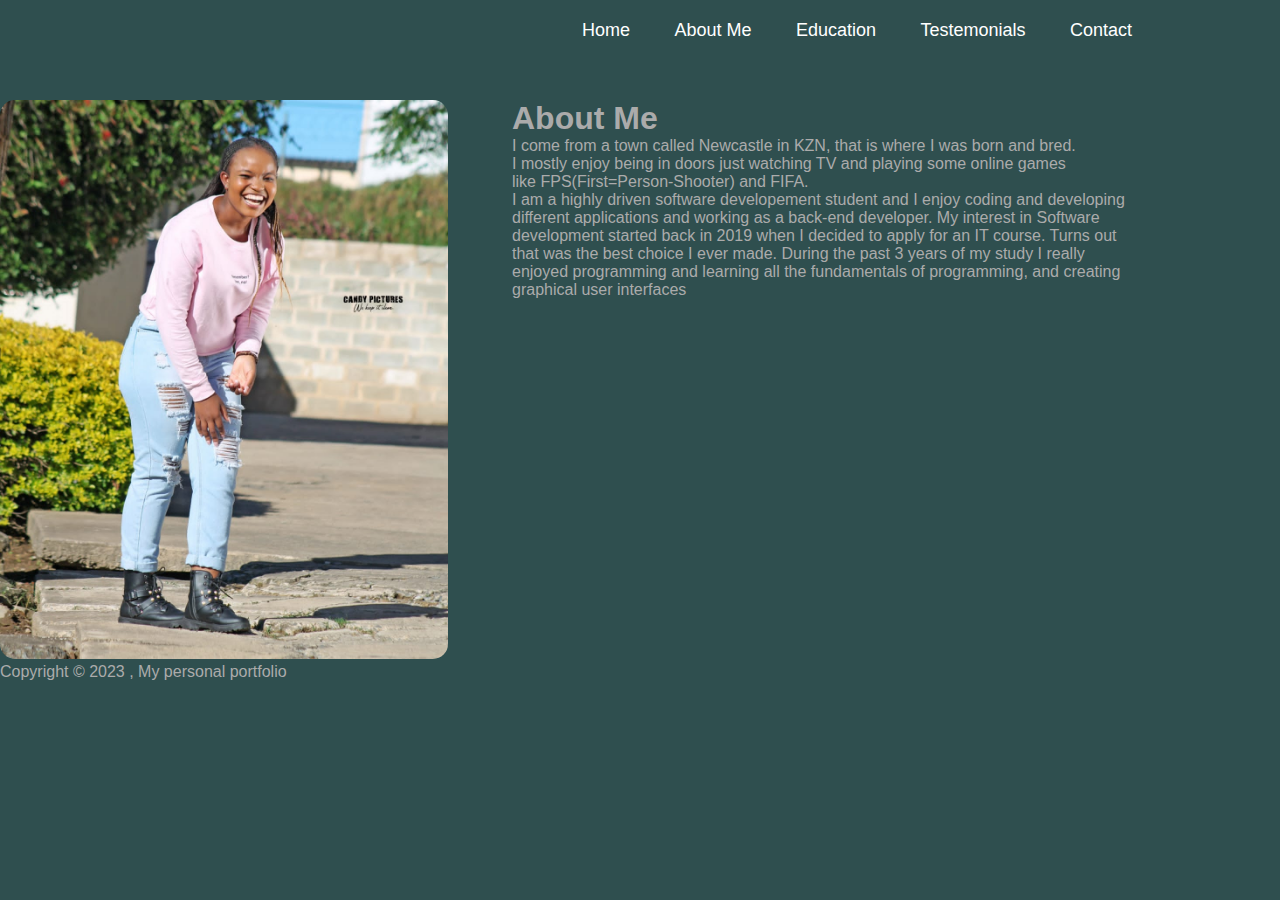
<file: About.html>
<!DOCTYPE html>
<html lang="en">
<head>
    <meta charset="UTF-8">
    <meta name="viewport" content="width=device-width, initial-scale=1.0">
    <title>About</title>
    <link rel="stylesheet" href="Style.css">
</head>
<div class="contaner">
    <nav>
        <ul>
            <li><a href="./Index.html">Home</a></li>
            <li><a href="./About.html">About Me</a></li>
            <li><a href="./education.html">Education</a></li>
            <li><a href="./testemonial.html">Testemonials</a></li>
            <li><a href="./contact.html">Contact</a></li>
        </ul>
    </nav>
    </div>
    </div>
<body>
<div id="about">
    <div class="container">
        <div class="row">
            <div class="about-col-1">
                <img src="Images/background.jpg">
            </div>
            <div class="about-col-2">
                <h1 class="sub-title">About Me</h1>
                <p>I come from a town called Newcastle in KZN, that is where I was born and bred.<br>
                    I mostly enjoy being in doors just watching TV and playing some online games<br>
                    like FPS(First=Person-Shooter) and FIFA.<br>
                    I am a highly driven software developement student and I enjoy coding and developing<br>
                    different applications and working as a back-end developer. My interest in Software<br>
                    development started back in 2019 when I decided to apply for an IT course. Turns out<br>
                    that was the best choice I ever made. During the past 3 years of my study I really<br> 
                    enjoyed programming and learning all the fundamentals of programming, and creating<br>
                    graphical user interfaces
                </p>
            </div>
        </div>
    </div>
    </body>

    <footer id="main footer">
        <p>Copyright &copy; 2023 , My personal portfolio</p>
    </footer>
</file>
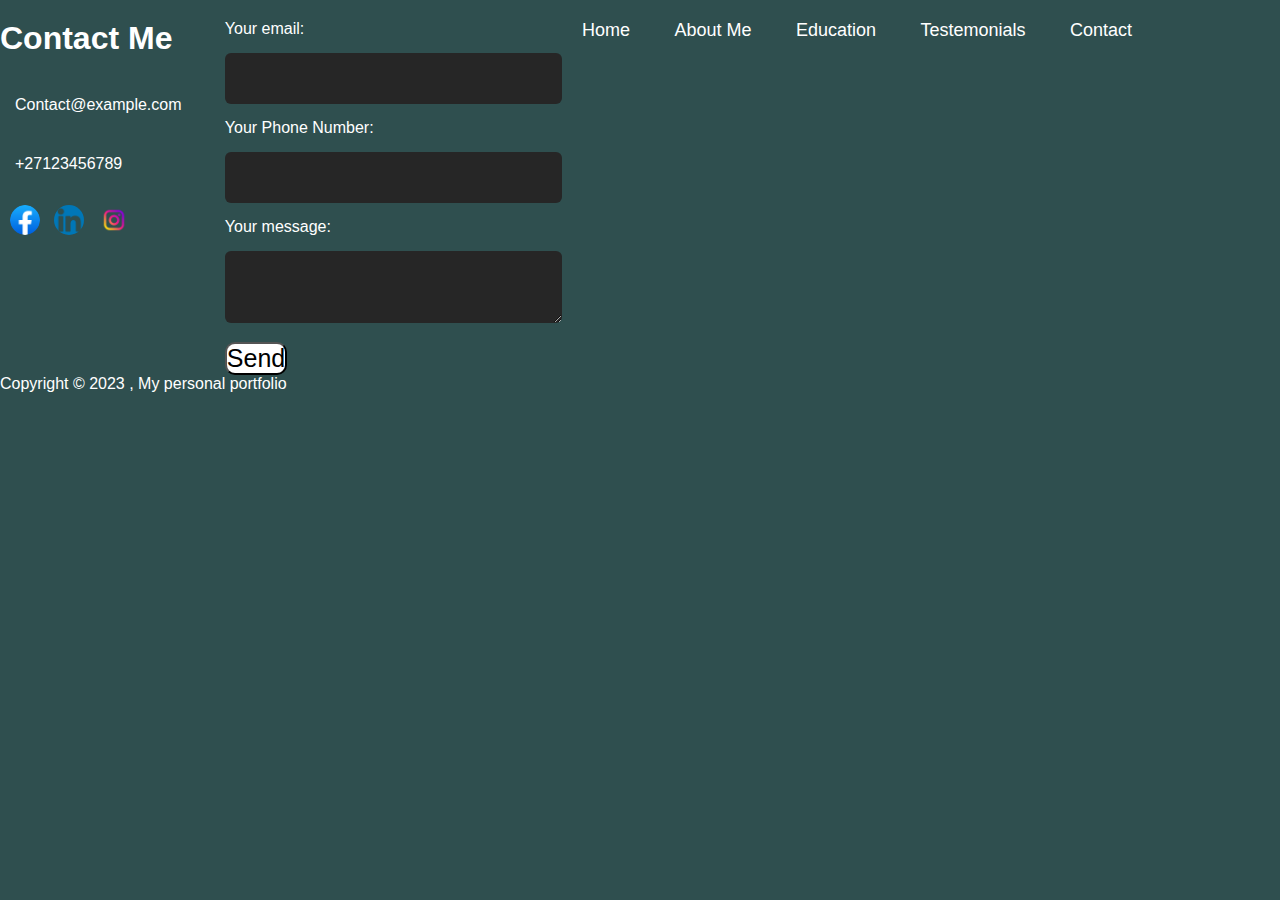
<file: contact.html>
<!DOCTYPE html>
<html lang="en">
<head>
    <meta charset="UTF-8">
    <meta name="viewport" content="width=device-width, initial-scale=1.0">
    <title>Contact</title>
    <link rel="stylesheet" href="Style.css">
</head>
<div class="contaner">
    <nav>
        <ul>
            <li><a href="./Index.html">Home</a></li>
            <li><a href="./About.html">About Me</a></li>
            <li><a href="./education.html">Education</a></li>
            <li><a href="./testemonial.html">Testemonials</a></li>
            <li><a href="./contact.html">Contact</a></li>
        </ul>
    </nav>
    </div>
    </div>
<body>
<div id="contact">
    <div class="container">
       <div class="row">
        <div class="contact-left">
            <h1 class="sub-title">Contact Me</h1>
            <p><i class="fas fa-paper-plane"></i>Contact@example.com</p>
            <p><i class="fas fa-phone-square-alt"></i>+27123456789</p>
            <div class="social-icons">
                <a href="https://www.facebook.com/angel.ndhlozi"> <img src="./Images/2021_Facebook_icon.svg.webp" alt="" width=" 30" height="30"></a>
                <a href="https://www.linkedin.com/in/angel-ndhlozi-24539b22b"> <img src="./Images/linkedin.png" alt="" width=" 30" height="30"></a>
                <a href="https://instagram.com/angeln882?igshid=ZDc4ODBmNjlmNQ=="> <img src="./Images/instagram.png" alt="" width=" 30" height="30"></a>
            </div>
        </div>
        <div class="contact-right">
            <form
                action="https://formspree.io/f/xpzgdqpk"
                 method="POST"
>
             <label>
                 Your email:
            <input type="email" name="email">
            <label>
                Your Phone Number:
           <input type="email" name="email">
            </label>
                <label>
                     Your message:
                <textarea name="message"></textarea>
            </label>
  
  <button type="submit" class="btn btn2">Send</button>
</form>
        </div>
       </div> 
    </div>
</div>
    </div>
</body>

<footer id="main footer">
    <p>Copyright &copy; 2023 , My personal portfolio</p>
</footer>
</file>
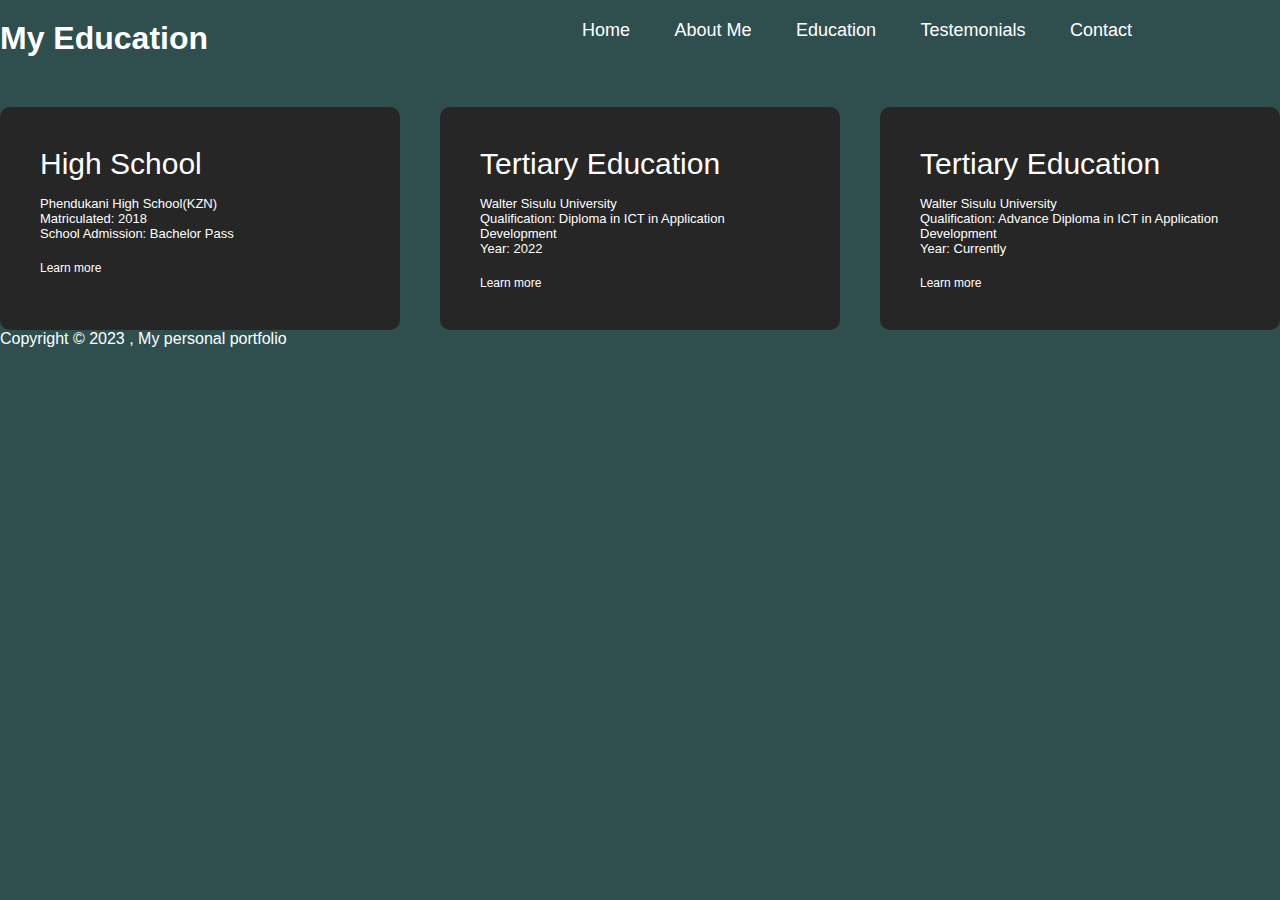
<file: education.html>
<!DOCTYPE html>
<html lang="en">
<head>
    <meta charset="UTF-8">
    <meta name="viewport" content="width=device-width, initial-scale=1.0">
    <title>Education</title>
    <link rel="stylesheet" href="Style.css">
</head>
<div class="contaner">
    <nav>
        <ul>
            <li><a href="./Index.html">Home</a></li>
            <li><a href="./About.html">About Me</a></li>
            <li><a href="./education.html">Education</a></li>
            <li><a href="./testemonial.html">Testemonials</a></li>
            <li><a href="./contact.html">Contact</a></li>
        </ul>
    </nav>
    </div>
    </div>
<body>
<div id="education">
    <div class="container">
        
        <h1 class="sub-title">My Education</h1>
        <div class="education-list">
            <div>
                <h2>High School</h2>
                <p>Phendukani High School(KZN)<br> <b>Matriculated:</b> 2018<br>School Admission: Bachelor Pass</p>
                <a href="https://www.facebook.com/p/Phendukani-Full-Service-High-School-100079585624685/">Learn more</a>
            </div>
            <div>
                <h2>Tertiary Education</h2>
                <p>Walter Sisulu University<br> <b>Qualification:</b> Diploma in ICT in Application Development<br><b>Year:</b> 2022</p>
                <a href="https://www.wsu.ac.za/">Learn more</a>
            </div>
            <div>
                <h2>Tertiary Education</h2>
                <p>Walter Sisulu University<br> <b>Qualification:</b> Advance Diploma in ICT in Application Development<br><b>Year:</b> Currently</p>
                <a href="https://www.wsu.ac.za/">Learn more</a>
            </div>
        </div>
    </div>
</div>
</body>

<footer id="main footer">
    <p>Copyright &copy; 2023 , My personal portfolio</p>
</footer>
</file>
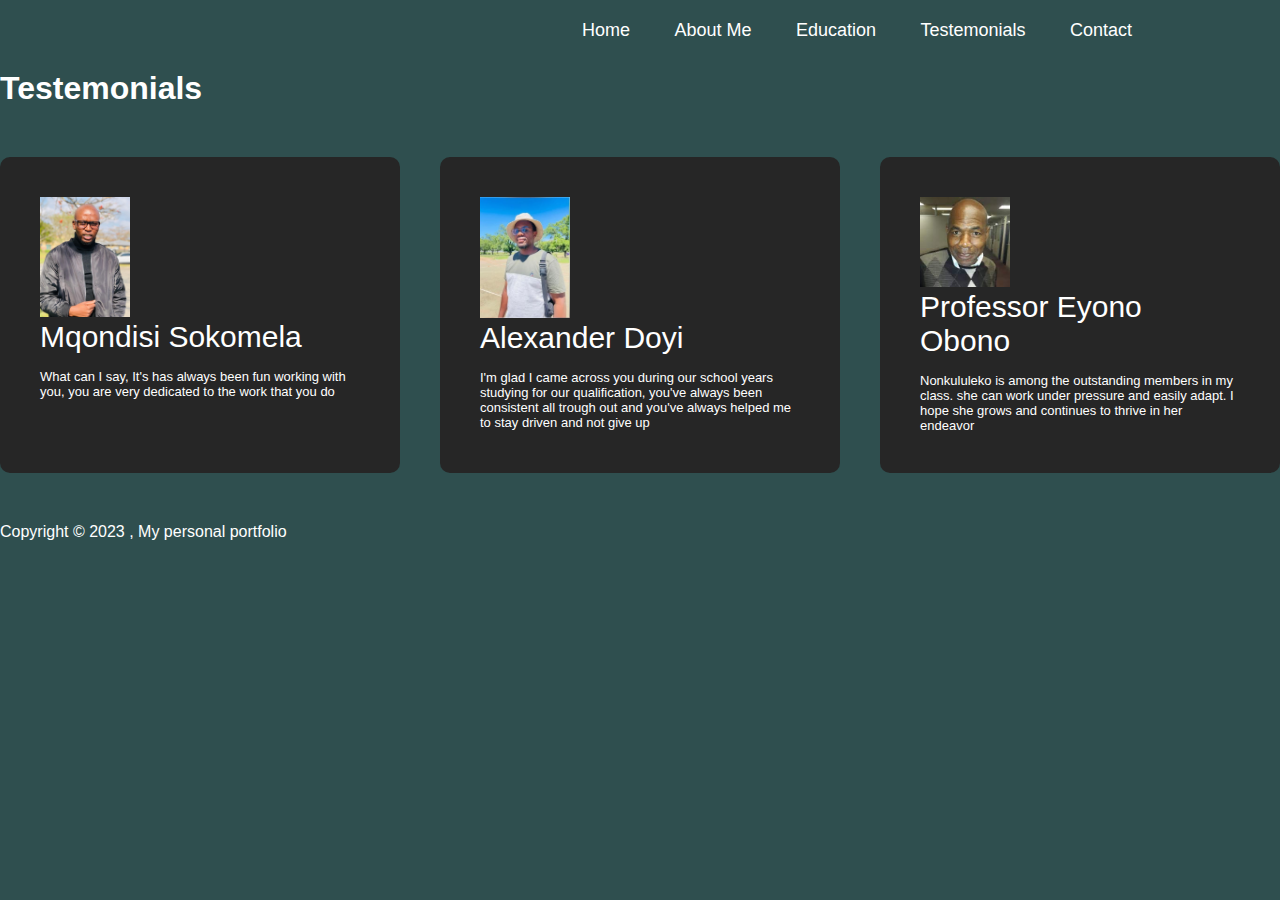
<file: testemonial.html>
<!DOCTYPE html>
<html lang="en">
<head>
    <meta charset="UTF-8">
    <meta name="viewport" content="width=device-width, initial-scale=1.0">
    <title>Testemonials</title>
    <link rel="stylesheet" href="Style.css">
</head>
<div class="contaner">
    <nav>
        <ul>
            <li><a href="./Index.html">Home</a></li>
            <li><a href="./About.html">About Me</a></li>
            <li><a href="./education.html">Education</a></li>
            <li><a href="./testemonial.html">Testemonials</a></li>
            <li><a href="./contact.html">Contact</a></li>
        </ul>
    </nav>
    </div>
    </div>
<body>
<div id="testemonials">
    <div class="container">
        <h1 class="sub-title">Testemonials</h1>
        <div class="testemonials-list">
            <div>
                <img src="Images/Mqo.jpg" alt="" style="width:90px">
                <h2>Mqondisi Sokomela</h2>
                <p>What can I say, It's has always been fun working with you, you are very dedicated to the work that you do</p>   
            </div>
            <div>
                <img src="Images/AKKD.jpg" alt="" style="width:90px">
                <h2>Alexander Doyi</h2>
                <p>I'm glad I came across you during our school years studying for our qualification, you've always been consistent all trough out and you've always helped me to stay driven and not give up</p>
            </div>
            <div>
                <img src="Images/prof.jpg" alt="" style="width:90px">
                <h2>Professor Eyono Obono</h2>
                <p>Nonkululeko is among the outstanding members in my class. she can work under pressure and easily adapt. I hope she grows and continues to thrive in her endeavor</p>
            </div>
        </div>
    </div>
</div>
</body>

<footer id="main footer">
    <p>Copyright &copy; 2023 , My personal portfolio</p>
</footer>
</file>
<file: Style.css>
*{
  margin: 0;
  padding: 0;
  font-family: 'Poppins', sans-serif;
  box-sizing: border-box;
  
}
html{
  scroll-behavior: smooth;
}
body{
    background: darkslategrey;
    color: white;
}
#header{
  width: 100%;
  height: 100vh;
  background-image: url("Images/2196475.jpg");
  background-size: cover ;
  background-position:center;
}
.contaner{
  padding: 10px 10%;
}
nav{
  display: flex;
  align-items:center;
  justify-content: space-between;
  flex-wrap: wrap;
  float: right;
}


nav ul lI{
  display: inline-block;
  list-style: none;
  margin: 10px 20px;
}
nav ul li a{
  color: #fff ;
  text-decoration: none;
  font-size: 18px;
  position: relative;

}
nav ul li a::after{
  content: '';
  width: 0;
  height: 3px;
  background: #ff004f;
  position:absolute ;
  left: 0;
  bottom: -6px;
  transition: 0.5s;
}
nav ul li :hover::after{
  width: 100%;
}
.header-text{
  margin-top: 20%;
  font-size: 10px;
}
.header-text h1{
  font-size: 20px;
  margin-top: 8px;
}
.header-text h1 span{
  color: red;
}
/*-------about------*/
#about{
  padding: 80px 0;
  color: #ababab;
}
.row{
  display: flex;
  justify-content: space-between;
  flex-wrap: wrap;
}
.about-col-1{
  flex-basis: 35%;
}
.about-col-1 img{
  width: 100%;
  border-radius: 15px;
}
.about-col-2{
  flex-basis: 60%;
}
.education{
  padding: 50px o;
}
.education-list{
  display: grid;
  grid-template-columns: repeat( auto-fit, minmax(250px, 1fr));
  grid-gap: 40px;
  margin-top: 50px;
}
.education-list div{
  background: #262626;
  padding: 40px;
  font-size: 13px;
  font-weight: 300;
  border-radius: 10px;
  transition: background 0.5s, transform 0.5s ;
}
.education-list div h2{
  font-size: 30px;
  font-weight: 500;
  margin-bottom: 15px;
}
.education-list div a{
  text-decoration: none;
  color: #fff;
  font-size: 12px;
  margin-top: 20px;
  display: inline-block;
}
.education-list div:hover{
  background: #ff004f;
  transform: translateY(10px);
}
/*------testemonials----*/
#testemonials{
  padding: 50px 0;
}
.testemonials-list{
    display: grid;
    grid-template-columns: repeat( auto-fit, minmax(250px, 1fr));
    grid-gap: 40px;
    margin-top: 50px;
}
.testemonials-list div{
  background: #262626;
  padding: 40px;
  font-size: 13px;
  font-weight: 300;
  border-radius: 10px;
  transition: background 0.5s, transform 0.5s ;
}
.testemonials-list div h2{
  font-size: 30px;
  font-weight: 500;
  margin-bottom: 15px;
}
.testemonials-list div:hover{
  background: plum;
  transform: translateY(10px);
}
/*----contact*/
.contact-left{
  flex-basis: 35%;
}
.contact-right{
  flex-basis: 60%;
}
.contact-left p{
  margin-top: 30px;
}
.contact-left p i{
  color: #ff004f;
  margin-right: 15px;
  font-size:25px;
}
.social-icons{
  margin-top:30px;
}
.social-icons a{
  text-decoration: none;
  font-size: 30px;
margin-left: 10px;
  color: #ababab;
  display: inline-block;
}

.social-icons img{
  border-radius: 15px;
}

.social-icons a:hover{
  color: #ff004f;
  transform: translateY(-5px);
}
.btn.btn2{
  display: inline-block;
  background: white;
  font-size: 25px;
  font-weight: 300;
  border-radius: 10px;
}
.contact-right form{
  width: 100%;
}
form input, form textarea{
  width: 100%;
  border: 0;
  outline: none;
  background: #262626;
  padding: 15px;
  margin: 15px 0;
  color: #fff;
  font-size: 18px;
  border-radius: 6px;
}
form btn2{
  padding: 14px 60px;
  font-size: 18px;
  margin-top: 20px;
  cursor: pointer;

}
</file>
